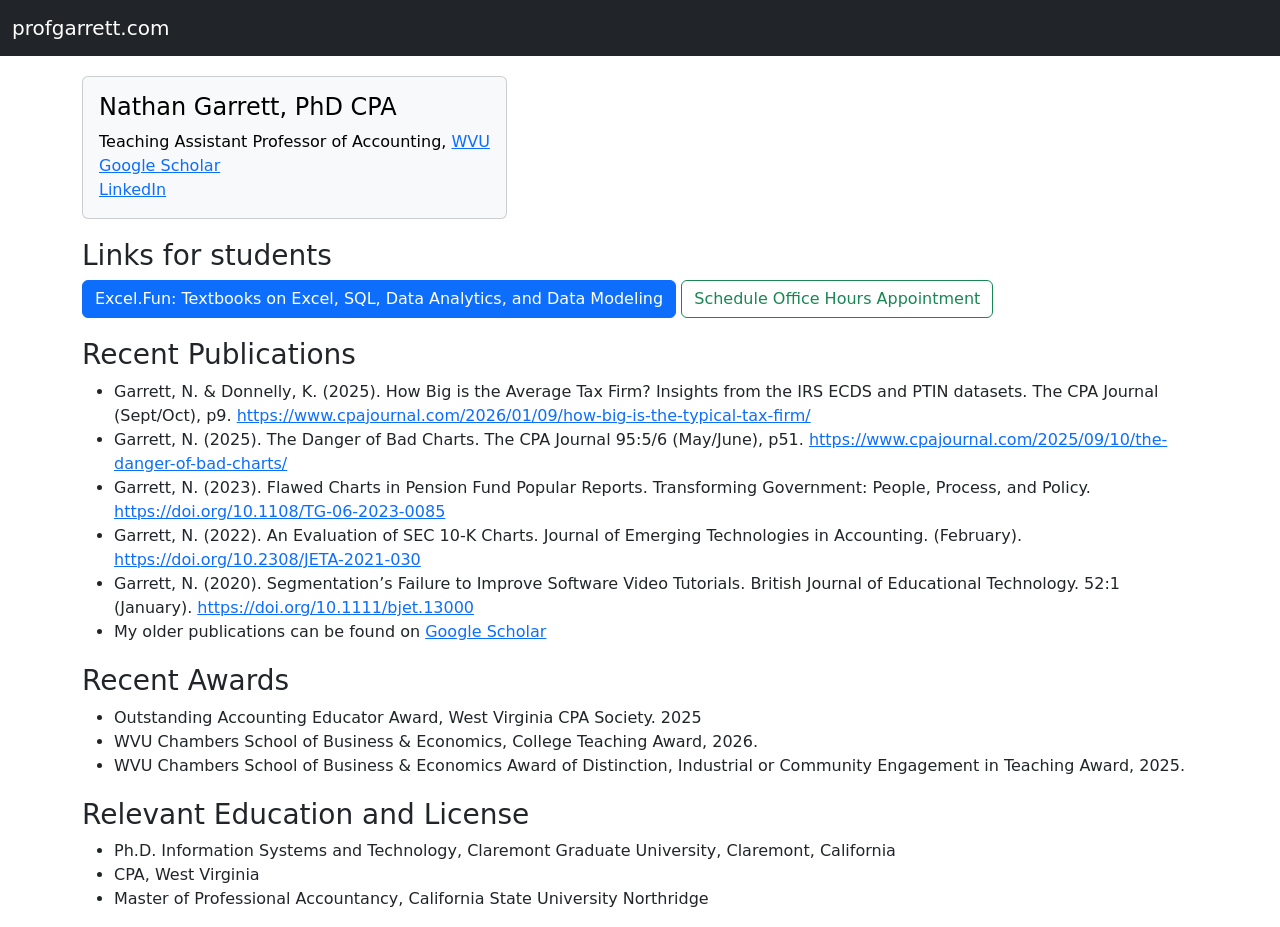
<file: index.html>
<!doctype html>
<html lang="en">
  <head>
    <meta charset="utf-8">
    <meta name="viewport" content="width=device-width, initial-scale=1">
    <title>profgarrett.github.io</title>
    <link href="https://cdn.jsdelivr.net/npm/bootstrap@5.3.8/dist/css/bootstrap.min.css" rel="stylesheet" integrity="sha384-sRIl4kxILFvY47J16cr9ZwB07vP4J8+LH7qKQnuqkuIAvNWLzeN8tE5YBujZqJLB" crossorigin="anonymous">

    <style>
        h3 {
            margin-top: 20px;
        }
    </style>
</head>

<!-- Google tag (gtag.js) -->
<script async src="https://www.googletagmanager.com/gtm.js?id=GTM-5VNP3XL3"></script>
<script>
  window.dataLayer = window.dataLayer || [];
  function gtag(){dataLayer.push(arguments);}
  gtag('js', new Date());
</script>


<body>


    <nav class="navbar navbar-dark bg-dark">
        <div class="container-fluid">
            <a class="navbar-brand" href="#">profgarrett.com</a>
        </div>
    </nav>


    <div class="container-md">
            

            <div class="card d-inline-block text-bg-light" style="margin-top: 20px;">
                <div class="card-body">

                <h4>Nathan Garrett, PhD CPA</h4>
                Teaching Assistant Professor of Accounting, <a href="https://business.wvu.edu/faculty-and-staff/directory/profile?pid=3523">WVU</a></br>
                <a href="https://scholar.google.com/citations?user=UJXCwEcAAAAJ&hl=en">Google Scholar</a><br/>
                <a href="https://www.linkedin.com/in/profgarrett/">LinkedIn</a><br/>
                </div>
            </div>

        
        <h3>Links for students</h3>

        <a href="https://excel.fun" class="btn btn-primary" role="button">Excel.Fun: Textbooks on Excel, SQL, Data Analytics, and Data Modeling</a>
        <a href="schedule.html" class="btn btn-outline-success" role="button">Schedule Office Hours Appointment</a>


        <h3>Recent Publications</h3>

        <ul>
            <li>
                Garrett, N. & Donnelly, K. (2025). 
                How Big is the Average Tax Firm? Insights from the IRS ECDS and PTIN datasets.
                The CPA Journal (Sept/Oct), p9. 
                <a href="https://www.cpajournal.com/2026/01/09/how-big-is-the-typical-tax-firm/">https://www.cpajournal.com/2026/01/09/how-big-is-the-typical-tax-firm/</a>
            </li>
            <li>
                Garrett, N. (2025). 
                The Danger of Bad Charts. The CPA Journal 95:5/6 (May/June), p51. 
                <a href="https://www.cpajournal.com/2025/09/10/the-danger-of-bad-charts/">https://www.cpajournal.com/2025/09/10/the-danger-of-bad-charts/</a>
            </li>
            <li>
                Garrett, N. (2023). 
                Flawed Charts in Pension Fund Popular Reports. 
                Transforming Government: People, Process, and Policy. 
                <a href="https://doi.org/10.1108/TG-06-2023-0085">https://doi.org/10.1108/TG-06-2023-0085</a>
            </li>
            <li>
                Garrett, N. (2022). 
                An Evaluation of SEC 10-K Charts. 
                Journal of Emerging Technologies in Accounting. (February). 
                <a href="https://doi.org/10.2308/JETA-2021-030">https://doi.org/10.2308/JETA-2021-030</a>
            </li>
            <li>
                Garrett, N. (2020).  
                Segmentation’s Failure to Improve Software Video Tutorials. 
                British Journal of Educational Technology. 52:1 (January). 
                <a href="https://doi.org/10.1111/bjet.13000">https://doi.org/10.1111/bjet.13000</a>
            </li>
            <li>My older publications can be found on <a href="https://scholar.google.com/citations?user=UJXCwEcAAAAJ&hl=en">Google Scholar</a>
                </li>
        </ul>

        <h3>Recent Awards</h3>
        <ul>
            <li>Outstanding Accounting Educator Award, West Virginia CPA Society. 2025</li>
            <li>WVU Chambers School of Business & Economics, College Teaching Award, 2026.</li>
            <li>WVU Chambers School of Business & Economics Award of Distinction, Industrial or Community Engagement in Teaching Award, 2025.</li>
        </ul>

        <h3>Relevant Education and License</h3>
        <ul>
            <li>Ph.D. Information Systems and Technology, Claremont Graduate University, Claremont, California</li>
            <li>CPA, West Virginia</li>
            <li>Master of Professional Accountancy, California State University Northridge</li>
        </ul>    

    </div>
    <script src="https://cdn.jsdelivr.net/npm/bootstrap@5.3.8/dist/js/bootstrap.bundle.min.js" integrity="sha384-FKyoEForCGlyvwx9Hj09JcYn3nv7wiPVlz7YYwJrWVcXK/BmnVDxM+D2scQbITxI" crossorigin="anonymous"></script>

</body>
</html>
</file>
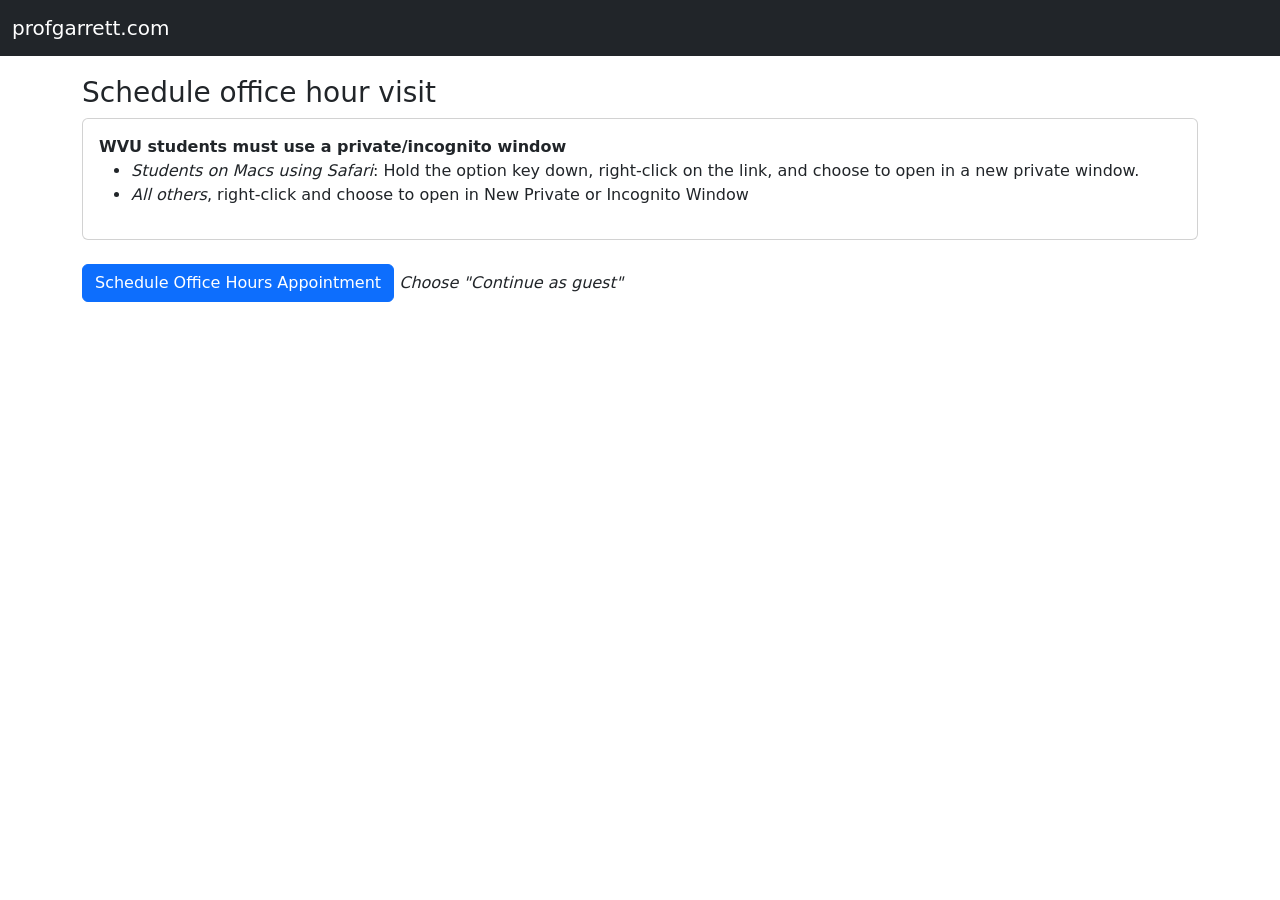
<file: schedule.html>
<!doctype html>
<html lang="en">
  <head>
    <meta charset="utf-8">
    <meta name="viewport" content="width=device-width, initial-scale=1">
    <title>Schedule Office Hours Appointment</title>
    <link href="https://cdn.jsdelivr.net/npm/bootstrap@5.3.8/dist/css/bootstrap.min.css" rel="stylesheet" integrity="sha384-sRIl4kxILFvY47J16cr9ZwB07vP4J8+LH7qKQnuqkuIAvNWLzeN8tE5YBujZqJLB" crossorigin="anonymous">

</head>
<body>

<script async src="https://www.googletagmanager.com/gtm.js?id=GTM-5VNP3XL3"></script>
<script>
  window.dataLayer = window.dataLayer || [];
  function gtag(){dataLayer.push(arguments);}
  gtag('js', new Date());
</script>

    <nav class="navbar navbar-dark bg-dark">
        <div class="container-fluid">
            <a class="navbar-brand" href="#">profgarrett.com</a>
        </div>
    </nav>

    <div class="container-md" style="margin-top: 20px;">

            <h3>Schedule office hour visit</h3>
        
        
            <div class="card">
                <div class="card-body">
                <b>WVU students must use a private/incognito window</i></b>

                <ul>
                    <li><i>Students on Macs using Safari</i>: Hold the option key down, right-click on the link, 
                        and choose to open in a new private window.</li>
                    <li><i>All others</i>, right-click and choose to open in New Private or Incognito Window</li>
                </ul>
                </div>
            </div>

        <br/>

        <a href="https://outlook.office.com/bookwithme/user/12414cb0519440e68f70cc1fb2a63fac@mail.wvu.edu?anonymous" class="btn btn-primary" role="button">
                Schedule Office Hours Appointment
            </a>

        <i>Choose "Continue as guest"</i>
    </div>


  </div>



</nav>



</body>
</html>
</file>
